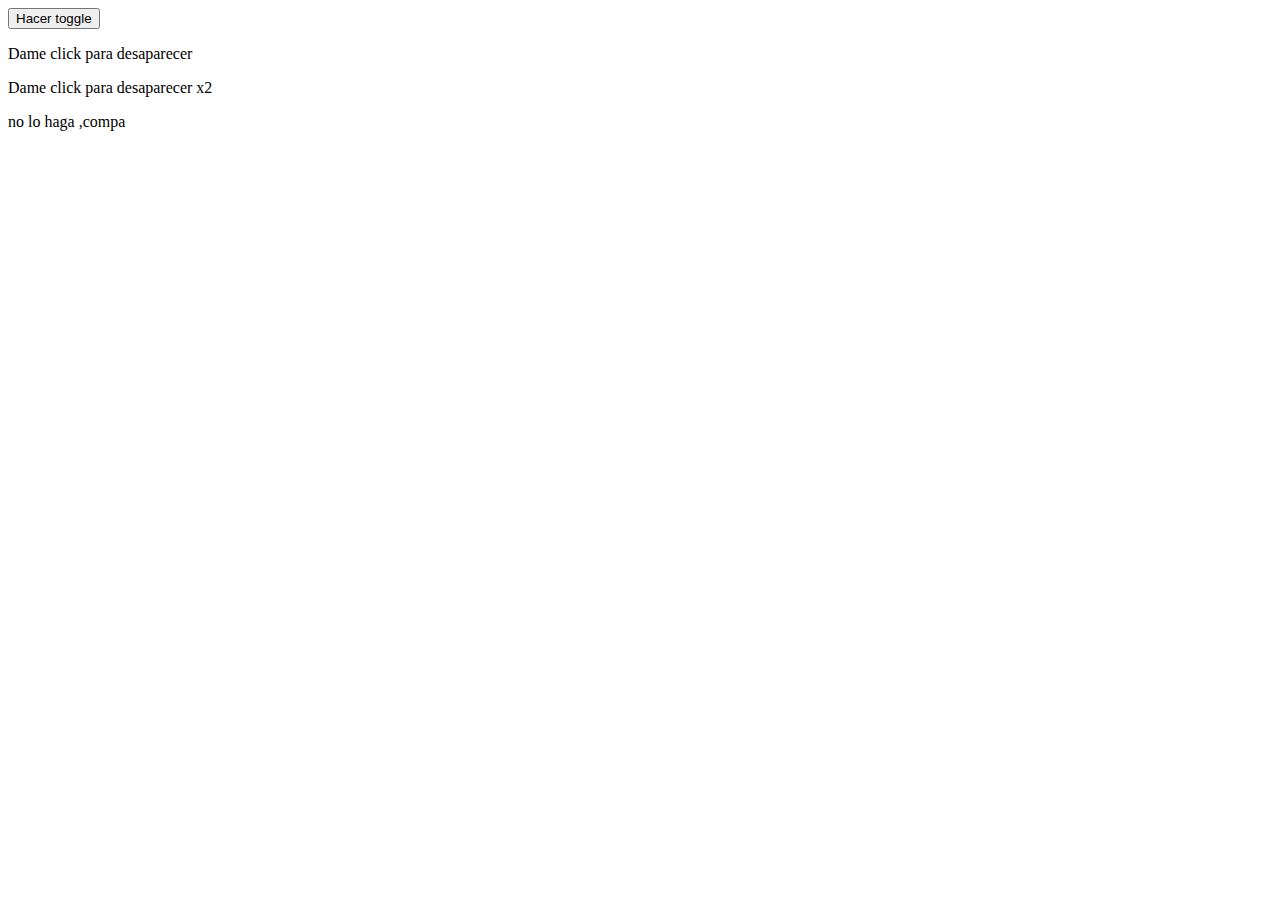
<file: jquery.html>
<!DOCTYPE html>
<html lang="en">
<head>
	<meta charset="UTF-8">
	<title>JQuery</title>
	<script src="jquery.min.js"></script>
	<script>
		$(document).ready(function(){
			$("button").click(function(){
				//$(this).hide();
				$(this).toggle();
			});
		});
	</script>
</head>
<body>
	<button>Hacer toggle</button>
	<p id="uno">Dame click para desaparecer</p>
	<p id="dos">Dame click para desaparecer x2</p>
	<p id="tres">no lo haga ,compa</p>
</body>
</html>
</file>
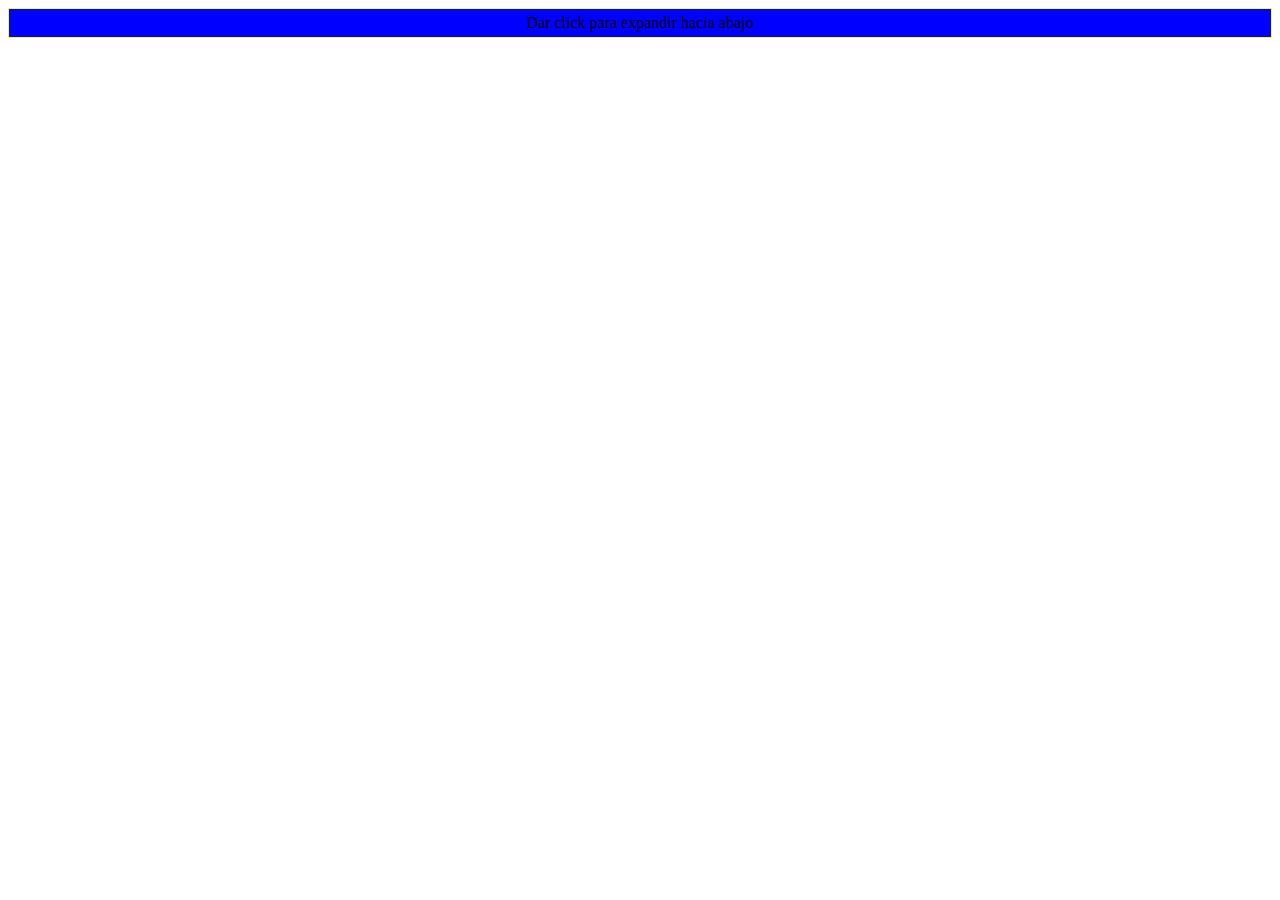
<file: jquery2.html>
<!DOCTYPE html>
<html lang="en">
<head>
	<meta charset="UTF-8">
	<title>Menu desplegable</title>
	<link rel="stylesheet" href="menu.css" type="text/css">
	<script src="jquery.min.js"></script>
	<script>
		$(document).ready(function(){
			$("#down").click(function(){
					$("#flipdown").slideDown("slow");

			});
		});
	</script>
</head>
<body>
	<div id="down">Dar click para expandir hacia abajo</div>
	<div id="flipdown">Hola Mundo</div>
</body>
</html>
</file>
<file: menu.css>
#down{
	padding : 5px;
	text-align: center;
	background-color: blue;
	border: solid 1px yellow;
}

#flipdown{
	padding : 5px;
	text-align: center;
	background-color: green;
	border: solid 1px yellow;
}
#flipdown{
	padding: 50px;
	display: none;
}
</file>
